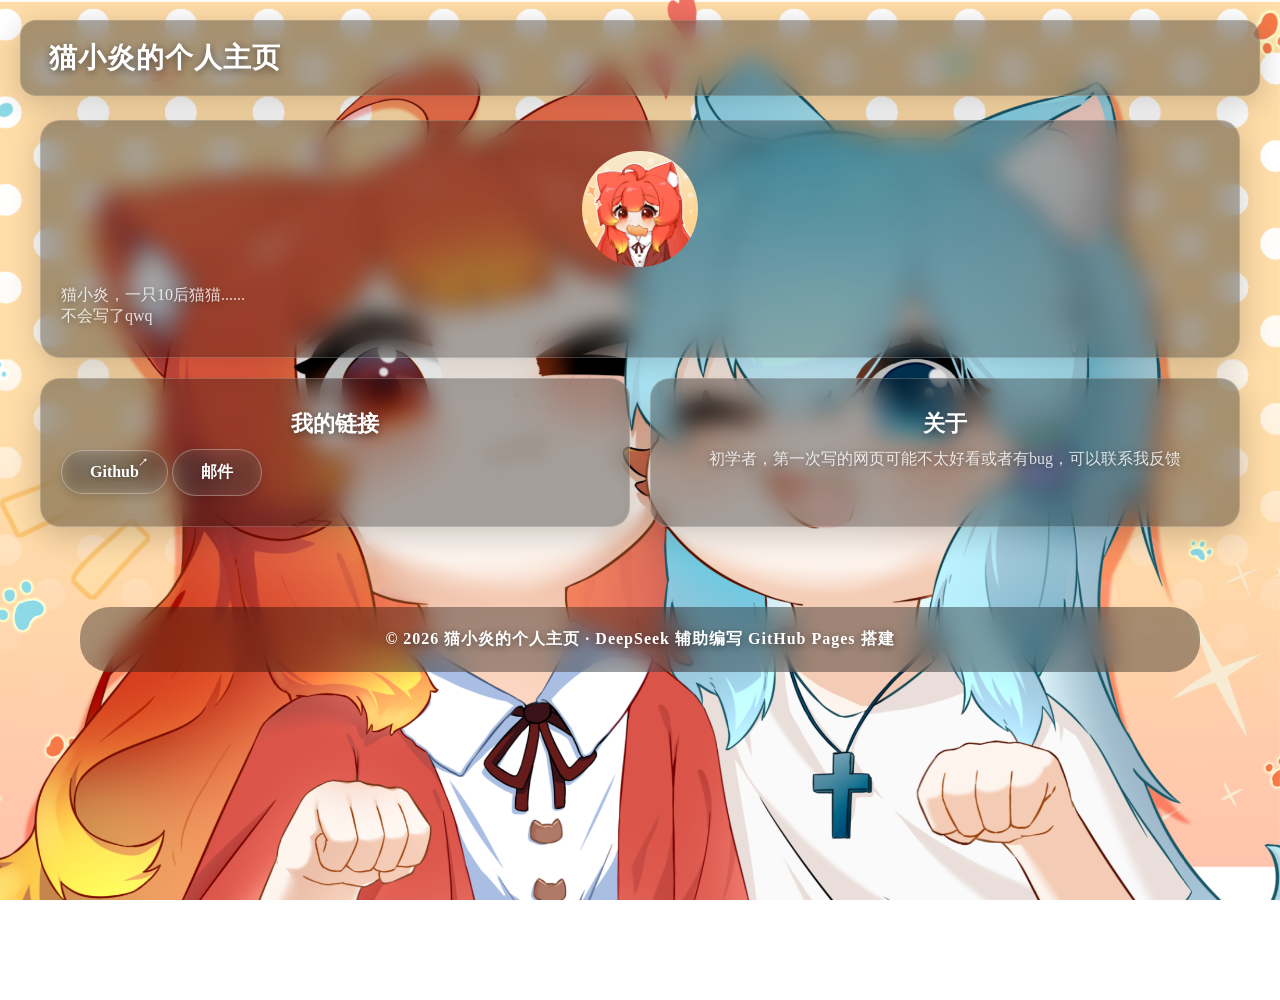
<file: index.html>
<!DOCTYPE html>
<meta name="viewport" content="width=device-width, initial-scale=1.0">
<html lang="zh-CN">
<head>
    <meta charset="UTF-8">
    <title> 猫小炎的个人主页 </title>
    <script src="css/load-css.js"></script>
    <script type="module" src="js/load-js.js"></script>
</head>
    <body>
        <div id="header-placeholder"></div>
        <main>
            <div class="tile-container">
                <div class="glass-card tile tile-full-width text-content">
                    <img src="img/profile.png" alt="猫小炎">
                    <p><br>猫小炎，一只10后猫猫......<br>不会写了qwq</p>
                </div>
                <div class="glass-card tile">
                    <h3>我的链接</h3>
                    <a href="https://github.com/yan-cat" class="btn newpage">Github</a>
                    <a href="mailto:yancat.top@icloud.com" class="btn">邮件</a>
                </div>
                <div class="glass-card tile" style="text-align: center">
                    <h3>关于</h3>
                    <p style="text-align: center">初学者，第一次写的网页可能不太好看或者有bug，可以联系我反馈</p>
                </div>
            </div>
        </main>
        <div id="footer-placeholder"></div>
        <script>
            fetch('/components/header.html')
                .then(r => r.text())
                .then(html => document.getElementById('header-placeholder').innerHTML = html);
            fetch('/components/footer.html')
                .then(r => r.text())
                .then(html => document.getElementById('footer-placeholder').innerHTML = html);
        </script>
    </body>
</html>
</file>
